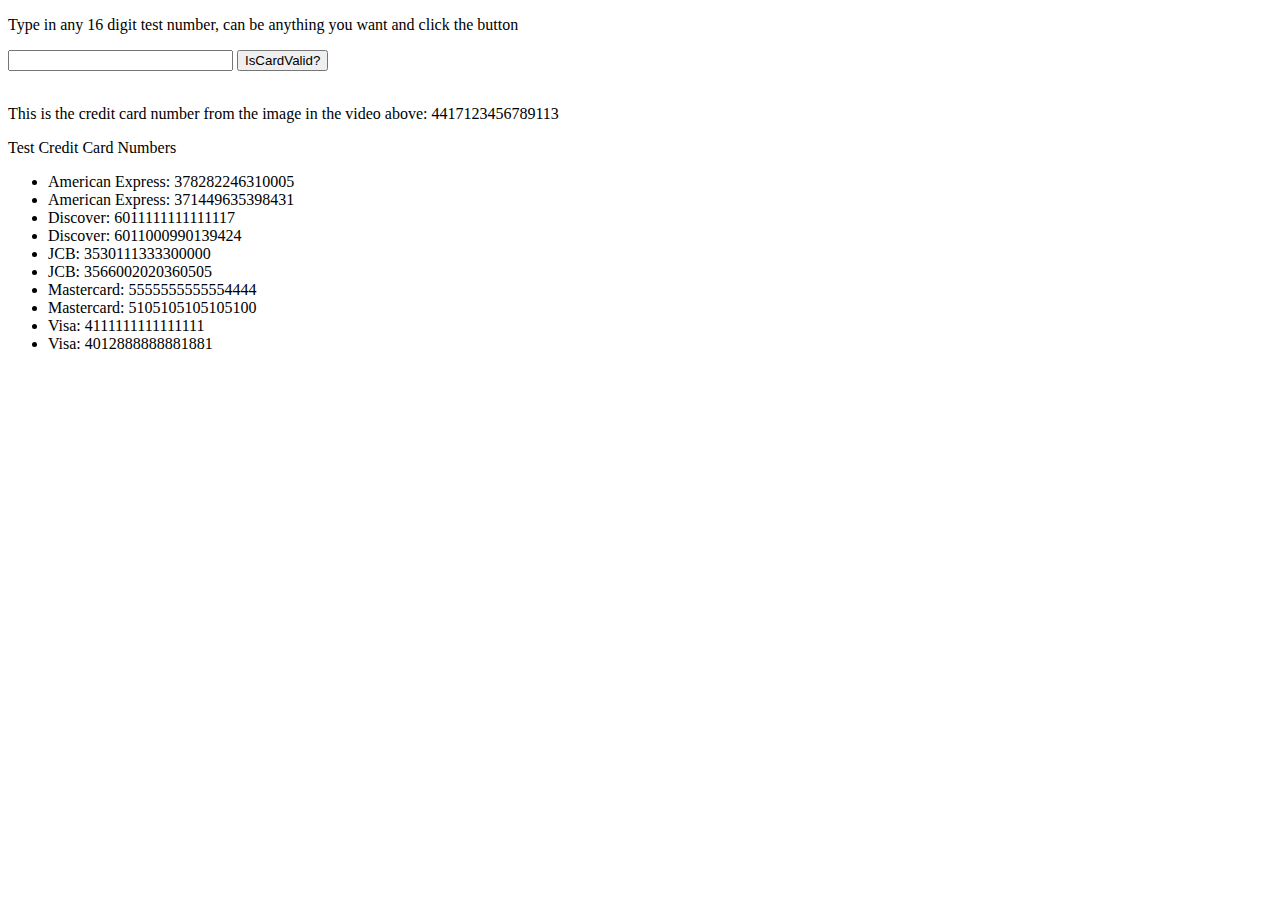
<file: Assignment 11/creditcard.html>
<!DOCTYPE html>
<html lang="en">
<head>
   <meta charset="UTF-8">
   <meta name="viewport" content="width=device-width, initial-scale=1.0">
   <title>Document</title>
   <script src="script.js"></script>
</head>
<body>
   <div id="container">
      <p>Type in any 16 digit test number, can be anything you want and click the button</p>
      <input type="text" size="25" id="userNum" />
      <input type="submit" value="IsCardValid?" id="submitBtn" />
   </div>
   <br />
   <div id="resultDiv"></div>
   
   <p>This is the credit card number from the image in the video above: 4417123456789113</p>
   <p>Test Credit Card Numbers</p>
   <ul>
      <li>American Express: 378282246310005</li>
      <li>American Express: 371449635398431</li>
      <li>Discover: 6011111111111117</li>
      <li>Discover: 6011000990139424</li>
      <li>JCB: 3530111333300000</li>
      <li>JCB: 3566002020360505</li>
      <li>Mastercard: 5555555555554444</li>
      <li>Mastercard: 5105105105105100</li>
      <li>Visa: 4111111111111111</li>
      <li>Visa: 4012888888881881</li>
   </ul>
</body>
</html>
</file>
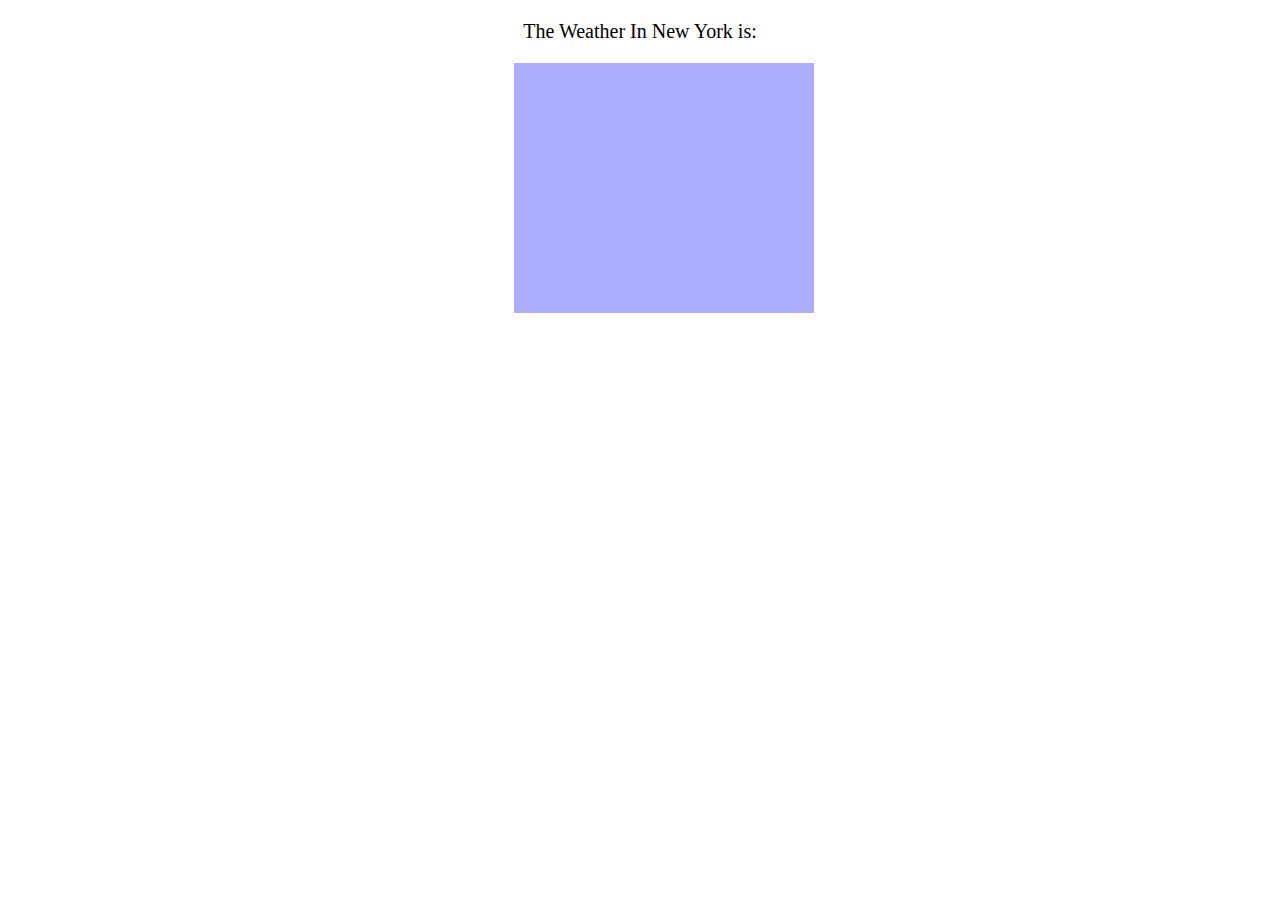
<file: Assignment 9/weather.html>
<!DOCTYPE html>
<html lang="en">
<head>
    <meta charset="UTF-8">
    <meta name="viewport" content="width=device-width, initial-scale=1.0">
    <title>NYC Weather</title>
    <script
  src="http://code.jquery.com/jquery-3.4.1.min.js"
  integrity="sha256-CSXorXvZcTkaix6Yvo6HppcZGetbYMGWSFlBw8HfCJo="
  crossorigin="anonymous"></script>
  <script src="script.js"></script>
  <link rel="stylesheet" href="style.css">
</head>
<p class="header">The Weather In New York is:</p>
<body>
    <div class="weather-container">
        <img class="icon">
        <p class="weather"></p>
        <p class="temp"></p>
    </div>
    
</body>
</html>
</file>
<file: Assignment 9/style.css>
.weather-container{
    background-color: rgba(0, 0, 255, 0.322);
    text-align: center;
    width: 300px;
    height: 250px;
    margin-left: 40%;
    margin-right: 40%;
}
.header{
    text-align: center;
    font-size: 20px;
}
.weather{
    font-size: 22px;
}
.temp{
    font-size:60px;
    margin:0;
    font-weight:bold;
}
</file>
